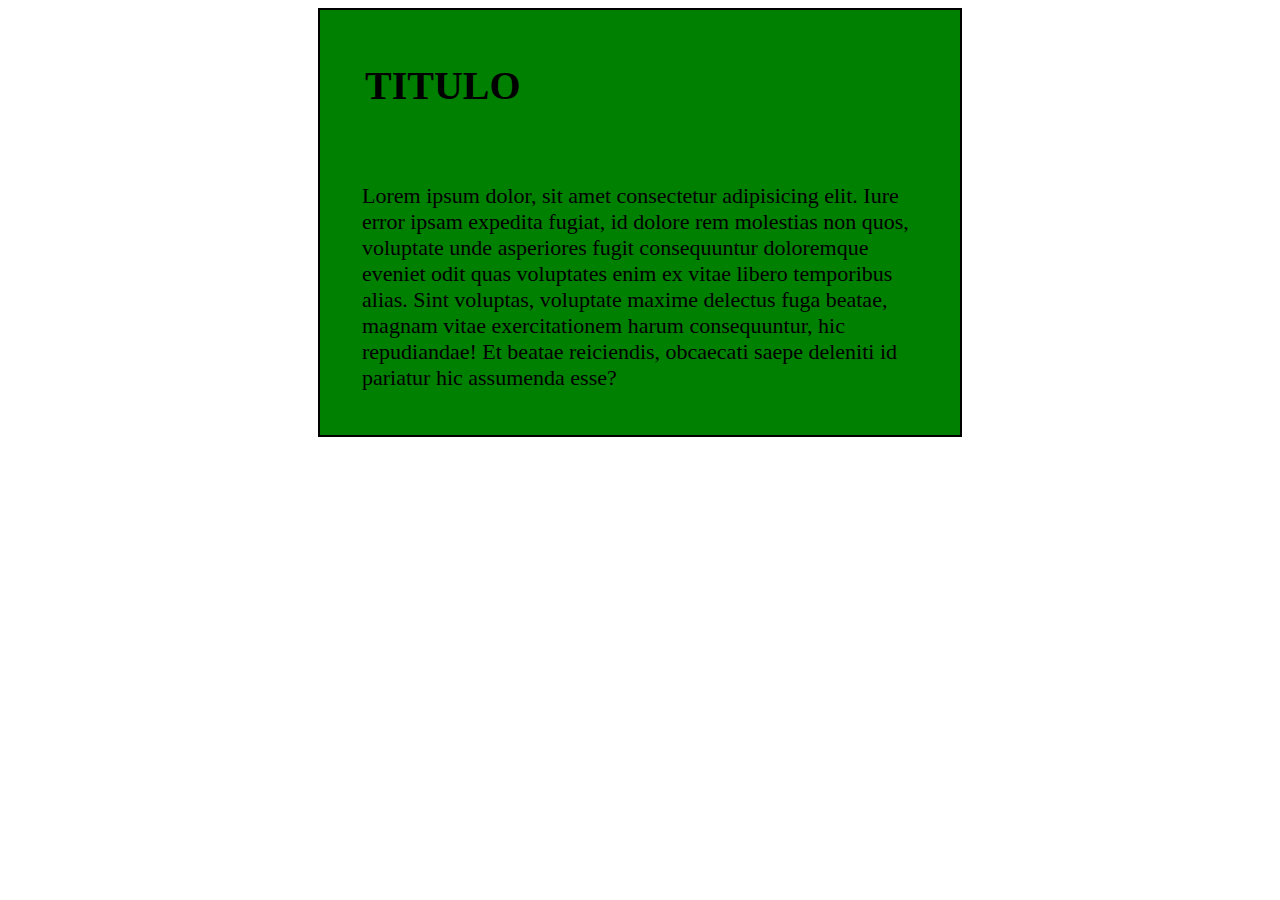
<file: relativas.html>
<!DOCTYPE html>
<html lang="en">
<head>
    <meta charset="UTF-8">
    <meta http-equiv="X-UA-Compatible" content="IE=edge">
    <meta name="viewport" content="width=device-width, initial-scale=1.0">
    <title>Document</title>
    <link rel="stylesheet" href="estilosRelativas.css">
</head>
<body>

   
    <main>

        <h1>TITULO</h1>
        <p>Lorem ipsum dolor, sit amet consectetur adipisicing elit. Iure error ipsam expedita fugiat, id dolore rem molestias non quos, voluptate unde asperiores fugit consequuntur doloremque eveniet odit quas voluptates enim ex vitae libero temporibus alias. Sint voluptas, voluptate maxime delectus fuga beatae, magnam vitae exercitationem harum consequuntur, hic repudiandae! Et beatae reiciendis, obcaecati saepe deleniti id pariatur hic assumenda esse?</p>

    </main>

    
    
</body>
</html>
</file>
<file: estilosRelativas.css>
main{
    
    max-width: 600px;
    width:70%;
    border: black 2px solid;
    font-size:16px;
    background-color: green;
    padding: 0 1.25em;
    margin: 0 auto;
    
}


main h1{
    font-size:2.5em;
    padding: 0.625em;
}

main p{
    font-size:1.375em;
    padding: 1em;
}


@media screen and (max-width:500px){

    main{
        background-color: blue;
        color:white;
        font-size:18px;
    }


}
</file>
